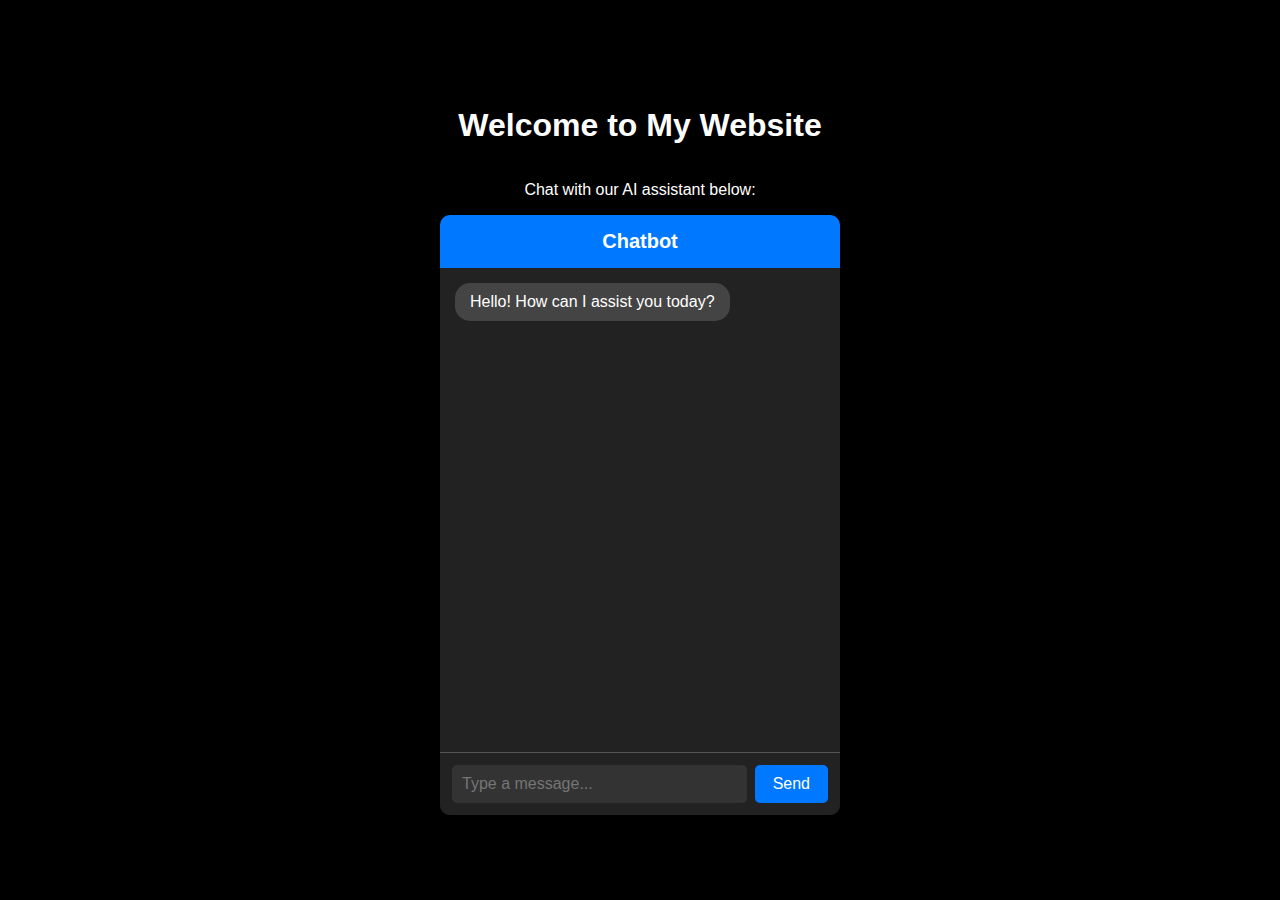
<file: AI Tutor/ai.html>
<!DOCTYPE html>
<html lang="en">
<head>
    <meta charset="UTF-8">
    <meta name="viewport" content="width=device-width, initial-scale=1.0">
    <title>Chatbot UI</title>
    <style>
        body {
            font-family: Arial, sans-serif;
            display: flex;
            justify-content: center;
            align-items: center;
            height: 100vh;
            background-color: #000;
            margin: 0;
            flex-direction: column;
        }
        .chat-container {
            width: 400px;
            height: 600px;
            background: #222;
            border-radius: 10px;
            box-shadow: 0 4px 8px rgba(0,0,0,0.5);
            display: flex;
            flex-direction: column;
            overflow: hidden;
            color: white;
            position: relative;
        }
        .chat-header {
            background: #0078ff;
            color: white;
            padding: 15px;
            text-align: center;
            font-size: 20px;
            font-weight: bold;
        }
        .chat-body {
            flex: 1;
            padding: 15px;
            overflow-y: auto;
            display: flex;
            flex-direction: column;
            scroll-behavior: smooth;
        }
        .message {
            max-width: 75%;
            padding: 10px 15px;
            border-radius: 15px;
            margin-bottom: 12px;
            word-wrap: break-word;
            animation: fadeIn 0.3s ease-in-out;
        }
        .user-message {
            background: #0078ff;
            color: white;
            align-self: flex-end;
        }
        .bot-message {
            background: #444;
            color: white;
            align-self: flex-start;
        }
        .chat-input {
            display: flex;
            padding: 12px;
            border-top: 1px solid #555;
            background: #222;
            position: relative;
        }
        .chat-input input {
            flex: 1;
            padding: 10px;
            border: none;
            border-radius: 5px;
            outline: none;
            background: #333;
            color: white;
            font-size: 16px;
        }
        .chat-input button {
            padding: 10px 18px;
            background: #0078ff;
            color: white;
            border: none;
            border-radius: 5px;
            margin-left: 8px;
            cursor: pointer;
            font-size: 16px;
        }
        @keyframes fadeIn {
            from { opacity: 0; transform: translateY(10px); }
            to { opacity: 1; transform: translateY(0); }
        }
    </style>
</head>
<body>
    <h1 style="color: white;">Welcome to My Website</h1>
    <p style="color: white;">Chat with our AI assistant below:</p>
    <div class="chat-container">
        <div class="chat-header">Chatbot</div>
        <div class="chat-body" id="chatBody">
            <div class="message bot-message">Hello! How can I assist you today?</div>
        </div>
        <div class="chat-input">
            <input type="text" id="userInput" placeholder="Type a message..." onkeypress="handleKeyPress(event)">
            <button onclick="sendMessage()">Send</button>
        </div>
    </div>
    
    <script>
        function sendMessage() {
            let inputField = document.getElementById("userInput");
            let messageText = inputField.value.trim();
            if (messageText === "") return;

            let chatBody = document.getElementById("chatBody");
            let userMessage = document.createElement("div");
            userMessage.classList.add("message", "user-message");
            userMessage.textContent = messageText;
            chatBody.appendChild(userMessage);
            
            inputField.value = "";
            chatBody.scrollTop = chatBody.scrollHeight;
            
            setTimeout(() => {
                let botMessage = document.createElement("div");
                botMessage.classList.add("message", "bot-message");
                botMessage.textContent = "I'm here to help you!";
                chatBody.appendChild(botMessage);
                chatBody.scrollTop = chatBody.scrollHeight;
            }, 1000);
        }

        function handleKeyPress(event) {
            if (event.key === "Enter") {
                sendMessage();
            }
        }
    </script>
</body>
</html>
</file>
